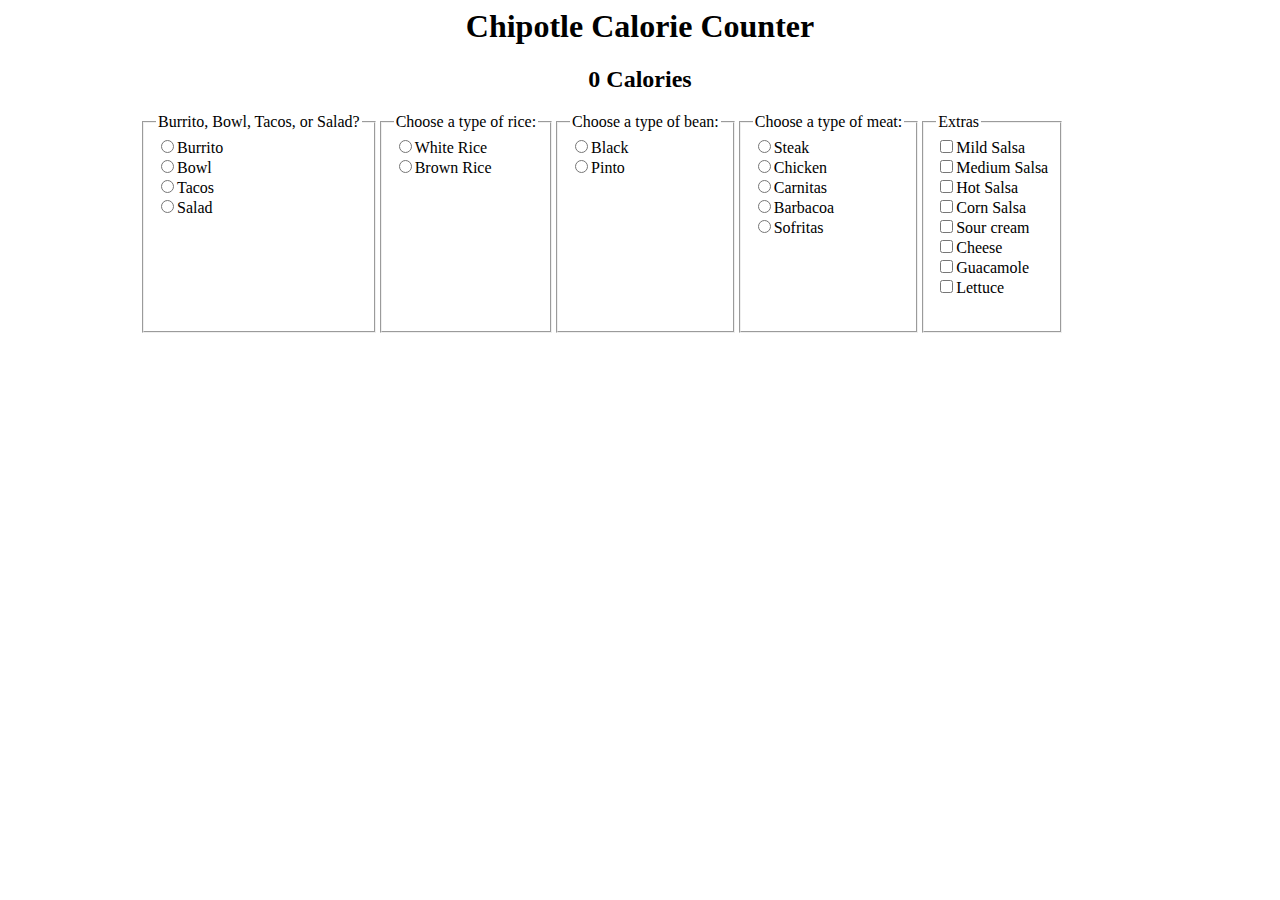
<file: index.html>
<head>
  <title>Chipotle Calorie Counter</title>
  <link rel="stylesheet" type="text/css" href="style.css">
  <script type="text/javascript" src="jquery-1.10.2.js"></script>
  <script type="text/javascript" src="app.js"></script>
</head>

<body>
	<header id="introduction">
	  <h1>Chipotle Calorie Counter</h1>
	  <div id="totalCalories">
		  <h2><span id="calorieCount">0</span> Calories</h2>
	  </div>
	  <div id="burritoImage">
	  	<img src="public/chipotle-burrito.png">
	  </div>
	</header>
	<form>
		<fieldset id="coverings">
			<legend>Burrito, Bowl, Tacos, or Salad?</legend>
			<label><input type="radio" name="covering" class="covering" value="burrito">Burrito</label>
			<label><input type="radio" name="covering" class="covering" value="bowl">Bowl</label>
			<label><input type="radio" name="covering" class="covering" value="tacos">Tacos</label>
		  <label><input type="radio" name="covering" class="covering" value="salad">Salad</label>
		</fieldset>
	  <fieldset id="rice">
	  	<legend>Choose a type of rice:</legend>
		  <label><input type="radio" class="rice" name="rice" value="white_rice">White Rice</label>
		  <label><input type="radio" class="rice" name="rice" value="brown_rice">Brown Rice</label>
	  </fieldset>
		<fieldset id="beans">
			<legend>Choose a type of bean:</legend>
			<label><input type="radio" class="beans" name="beans" value="black_beans">Black</label>
		  <label><input type="radio" class="beans" name="beans" value="pinto_beans">Pinto</label>
		</fieldset>
		<fieldset id="meat">
			<legend>Choose a type of meat:</legend>
			<label><input type="radio" name="meat" class="meat" value="steak">Steak</label>
			<label><input type="radio" name="meat" class="meat" value="chicken">Chicken</label>
			<label><input type="radio" name="meat" class="meat" value="carnitas">Carnitas</label>
		  <label><input type="radio" name="meat" class="meat" value="barbacoa">Barbacoa</label>
		  <label><input type="radio" name="meat" class="meat" value="sofritas">Sofritas</label>
		</fieldset>
		<fieldset id="extras">
			<legend>Extras</legend>
			<label><input type="checkbox" name="salsa" class="extra" value="mild">Mild Salsa</label>
		  <label><input type="checkbox" name="salsa" class="extra" value="medium">Medium Salsa</label>
		  <label><input type="checkbox" name="salsa" class="extra" value="hot">Hot Salsa</label>
		  <label><input type="checkbox" name="salsa" class="extra" value="corn_salsa">Corn Salsa</label>
			<label><input type="checkbox" name="sour_cream" class="extra" value="sour_cream">Sour cream</label>
			<label><input type="checkbox" name="cheese" class="extra" value="cheese">Cheese</label>
			<label><input type="checkbox" name="guacamole" class="extra" value="guacamole">Guacamole</label>
			<label><input type="checkbox" name="lettuce" class="extra" value="lettuce">Lettuce</label>
		</fieldset>
	</form>
</body>
</file>
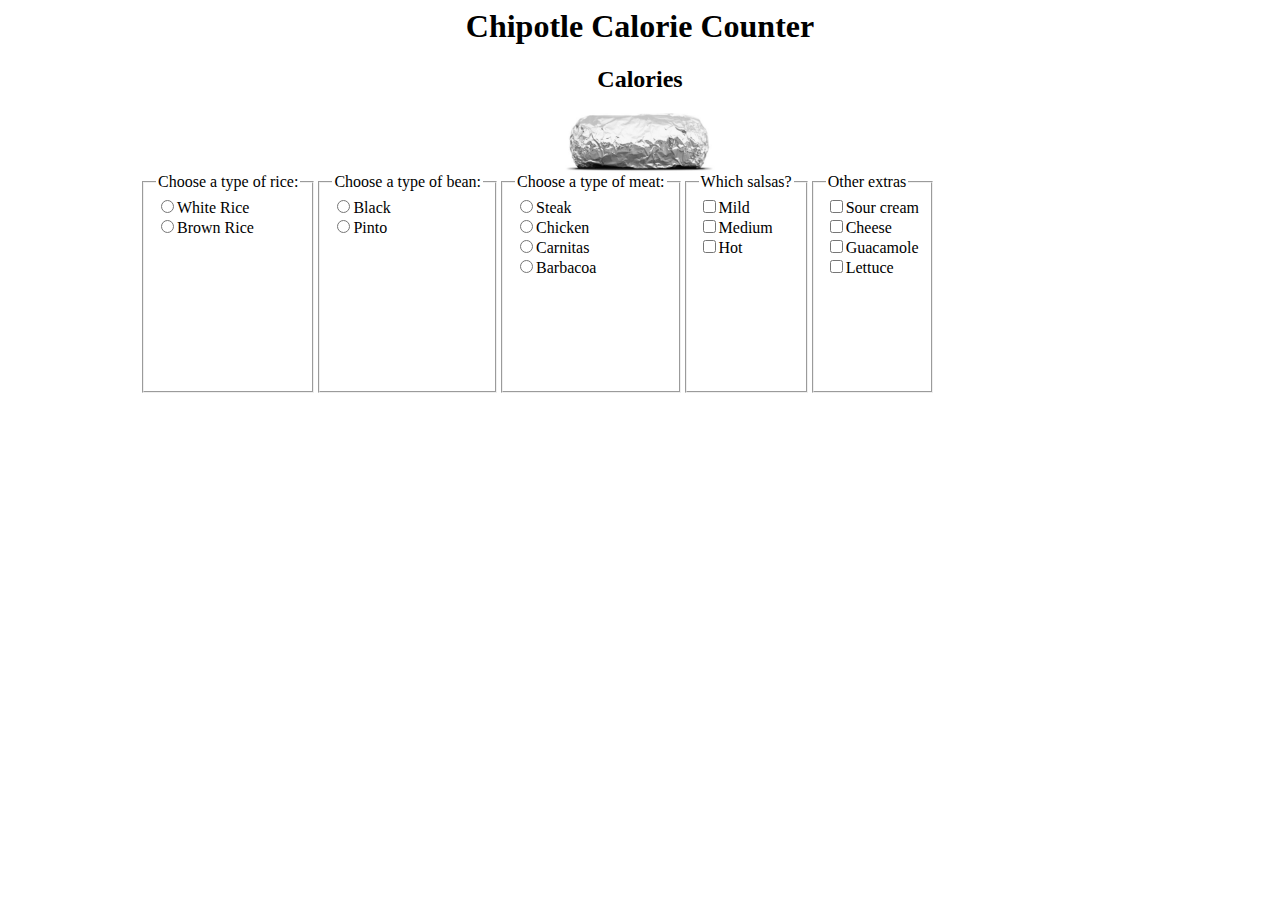
<file: chipotle-counter.html>
<head>
  <title>Chipotle Calorie Counter</title>
  <link rel="stylesheet" type="text/css" href="style.css">
</head>

<body>
	<header id="introduction">
	  <h1>Chipotle Calorie Counter</h1>
	  <div id="totalCalories">
		  <h2>Calories</h2>
		  <img src="public/chipotle-burrito.png">
	  </div>
	</header>
	<form>
	  <fieldset>
	  	<legend>Choose a type of rice:</legend>
		  <label><input type="radio" class="rice" name="rice" value="white_rice">White Rice</label>
		  <label><input type="radio" class="rice" name="rice" value="brown_rice">Brown Rice</label>
	  </fieldset>
		<fieldset>
			<legend>Choose a type of bean:</legend>
			<label><input type="radio" class="beans" name="beans" value="black_beans">Black</label>
		  <label><input type="radio" class="beans" name="beans" value="pinto_beans">Pinto</label>
		</fieldset>
		<fieldset>
			<legend>Choose a type of meat:</legend>
			<label><input type="radio" name="meat" class="meat" value="steak">Steak</label>
			<label><input type="radio" name="meat" class="meat" value="chicken">Chicken</label>
			<label><input type="radio" name="meat" class="meat" value="carnitas">Carnitas</label>
		  <label><input type="radio" name="meat" class="meat" value="barbacoa">Barbacoa</label>
		</fieldset>
		<fieldset>
			<legend>Which salsas?</legend>
			<label><input type="checkbox" name="salsa" class="extra" value="mild">Mild</label>
		  <label><input type="checkbox" name="salsa" class="extra" value="medium">Medium</label>
		  <label><input type="checkbox" name="salsa" class="extra" value="hot">Hot</label>
		</fieldset>
		<fieldset>
			<legend>Other extras</legend>
			<label><input type="checkbox" name="sour_cream" class="extra" value="sour_cream">Sour cream</label>
			<label><input type="checkbox" name="cheese" class="extra" value="cheese">Cheese</label>
			<label><input type="checkbox" name="guacamole" class="extra" value="guacamole">Guacamole</label>
			<label><input type="checkbox" name="lettuce" class="extra" value="lettuce">Lettuce</label>
		</fieldset>
	</form>
</body>
</file>
<file: style.css>
/* CSS declarations go here */
h1 {
	text-align: center;
}

fieldset {
	display: hidden;
	float: left;
	height: 200px;
	max-width: 500px;
	margin-bottom: 100px;
}

label {
	display: block;
}

form {
	max-width: 1000px;
	margin-left: auto;
	margin-right: auto;
}

#totalCalories {
	text-align: center;
	width: 150px;
	margin-left: auto;
	margin-right: auto;
}

#burritoImage {
	width: 0px;
	margin-left: auto;
	margin-right: auto;
}
img	{
	width: 100%;
}
</file>
